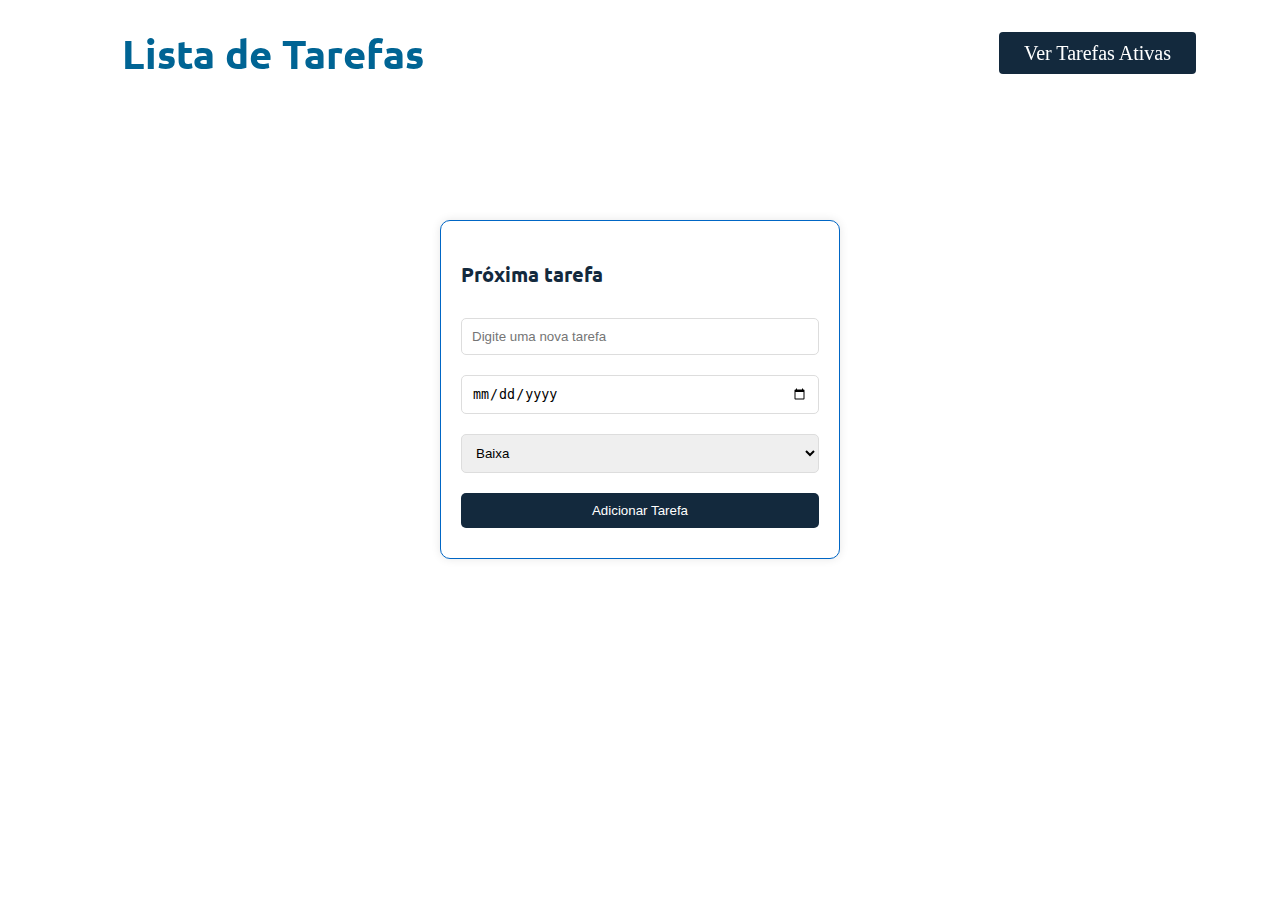
<file: index.html>
<!DOCTYPE html>
<html lang="pt-br">
<head>
    <meta charset="UTF-8">
    <meta name="viewport" content="width=device-width, initial-scale=1.0">
    <meta name="description" content="Um Site de Apresentaçao">
    <meta name="keywards" content="CSS, JS, HTML">
    <link rel="stylesheet" href="index.css">
    <title>Lista de Tarefas</title>
</head>
<body>
    
    <nav class="navbar">
        <div class="logo">
            <H1>Lista de Tarefas</H1>
        </div>
        <div class="menu"> 
            <a href="task_list.html" id="botao">Ver Tarefas Ativas</a>
        </div>
    </nav>

    <div class="card">
        <div class="card-text">
            <h3>Próxima tarefa</h3>
            <input type="text" id="taskInput" placeholder="Digite uma nova tarefa">
            <input type="date" id="dateInput">
            <select id="priorityInput">
                <option value="Baixa">Baixa</option>
                <option value="Média">Média</option>
                <option value="Alta">Alta</option>
            </select>
            <button id="addTaskBtn">Adicionar Tarefa</button>
           
        </div>
    </div>

    <script src="script.js"></script> 
</body>
</html>
</file>
<file: index.css>
@import url('https://fonts.googleapis.com/css2?family=Playwrite+GB+S:ital,wght@0,100..400;1,100..400&family=Ubuntu:ital,wght@0,300;0,400;0,500;0,700;1,300;1,400;1,500;1,700&display=swap');

* {
    box-sizing: border-box;
}

.navbar {
    display: flex;
    flex-flow: row wrap;
    height: 100px;
    justify-content: space-between;
    align-items: center;
    padding: 0 5%; 
    position: fixed; 
    top: 0;
    width: 100%;
}

body {
    margin: 0;
    padding-top: 200px; 
}


.logo {
    flex: 10%;
    text-align: left;
    margin-left: 5%;
    width: 200px;
}

.logo h1 {
    font-family: "Ubuntu", sans-serif;
    color: #006494;
    font-size: 40px;
    white-space: nowrap; 
}


.menu {
    flex: 60%;
    text-align: right;
    padding: 20px;
}

.menu a {
    color: #13293d;
    text-decoration: none;
    font-size: 20px;
    padding: 20px 16px;
}

.menu a:hover {
    color: #0066c5;
    border-top: 4px solid #13293d;
}

#botao, #backButton {
    background: #13293d;
    padding: 10px 25px;
    color: white;
    border-radius: 4px;
    margin-left: 5%;
}

#botao:hover, #backButton:hover {
    background: #0066c5;
    border-top: none;
}

.card {
    max-width: 400px;
    padding: 20px;
    border: 1px solid #0066c5;
    border-radius: 10px;
    background: white;
    box-shadow: 0 0 10px rgba(0, 0, 0, 0.1);
    margin: 20px auto;
    display: flex;
    flex-direction: column;
    align-items: center;
}

.card h3 {
    color: #13293d;
    font-size: 20px;
    font-family: "Ubuntu", sans-serif;
}

#taskInput, #dateInput, #priorityInput, #addTaskBtn {
    width: 100%;
    margin: 10px 0;
    padding: 10px;
}

#taskInput, #dateInput, #priorityInput {
    border: 1px solid #ddd;
    border-radius: 5px;
}

#addTaskBtn {
    background-color: #13293d;
    color: white;
    border: none;
    border-radius: 5px;
    cursor: pointer;
}

#addTaskBtn:hover {
    background-color: #0066c5;
}


.item-icone {
    flex: 20%;
    text-align: center;
    font-size: 2rem;
  }

  main {
    display: flex;
    flex-flow: row wrap;
    width: 90%;
    margin: auto auto;
    padding-top: 40px;
  }

  .item {
    display: flex;
    flex-flow: row wrap;
    justify-content: center;
    align-items: center;
    background: white;
    height: 80px;
    width: 100%;
    box-shadow: 0 0 20px #ccc;
    margin-bottom: 2%;
    cursor: pointer;
  }
  
  .item.clicado {
    background: #d4f6d9;
  }
  
  .item.clicado .item-nome {
    text-decoration: line-through;
    color: gray;
  }
  
  .item-icone {
    flex: 20%;
    text-align: center;
    font-size: 2rem;
  }
  
  .item-nome {
    flex: 55%;
    font-size: 20px;
    font-weight: bold;
  }
  
  .item-botao {
    flex: 25%;
  }
  
  .delete {
    background: red;
    color: white;
    border: none;
    padding: 10px;
    height: 80px;
    width: 100%;
    cursor: pointer;
    border-top-right-radius: 10px;
    border-bottom-right-radius: 10px;
  }
  
  .mdi-check-circle {
    color: green;
  }
</file>
